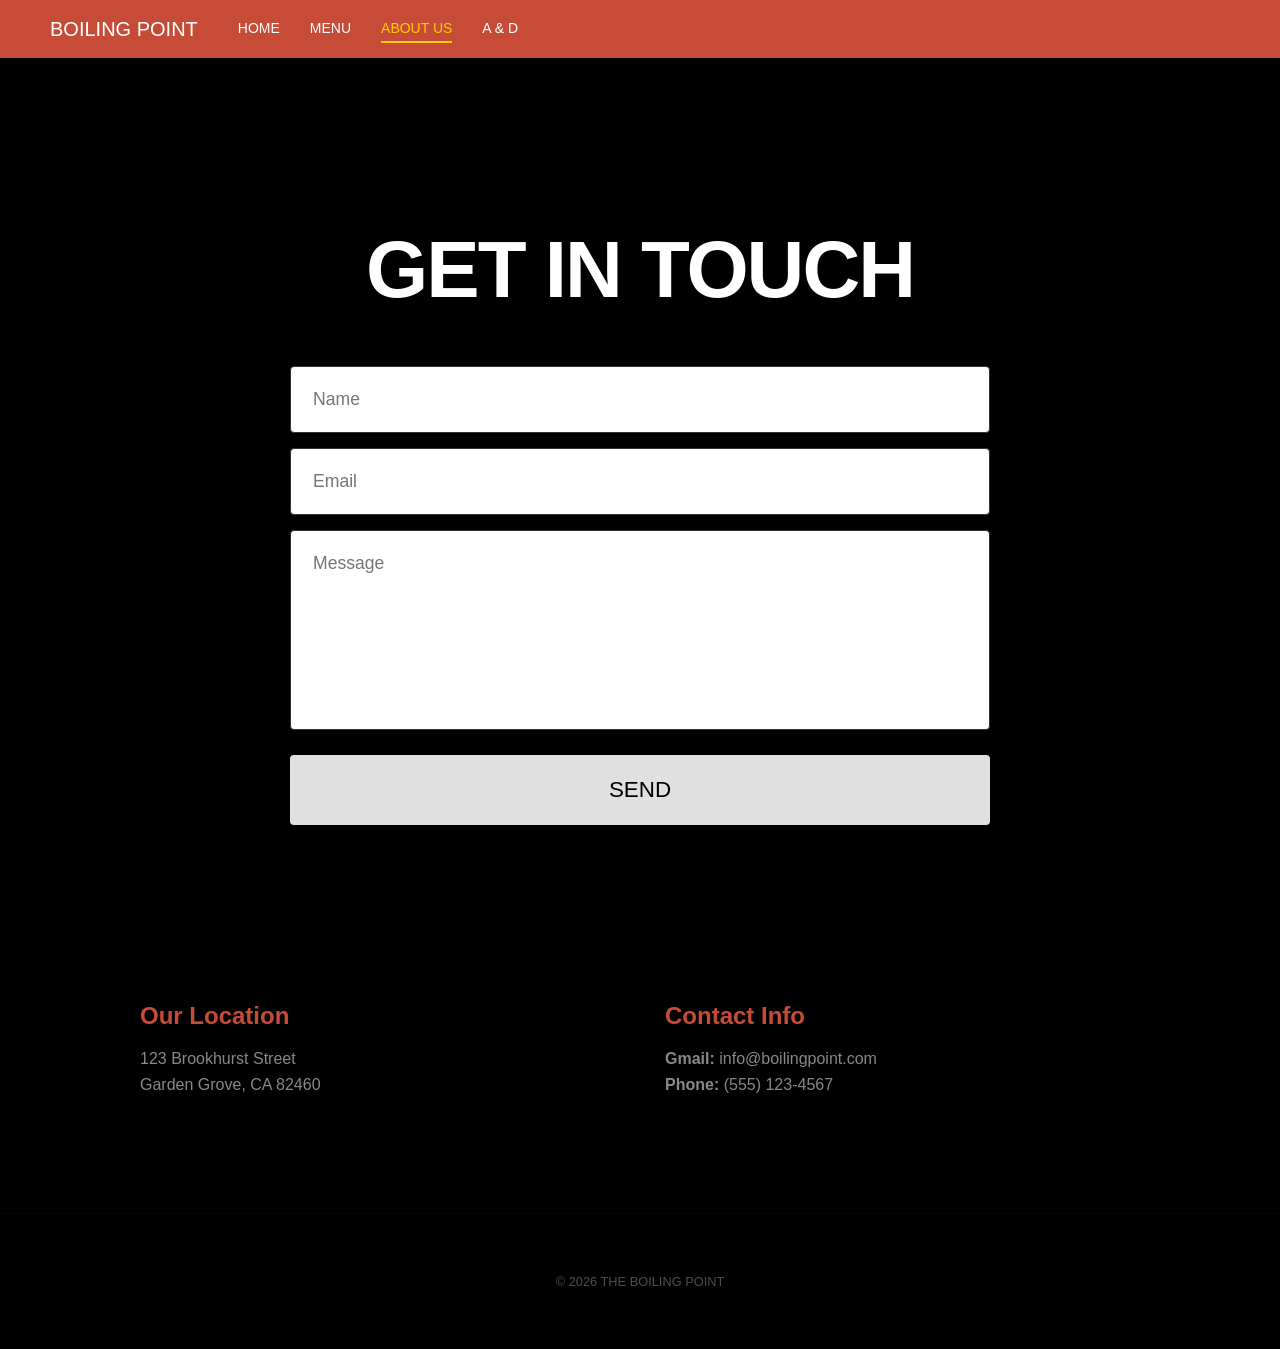
<file: aboutus.html>
<!DOCTYPE html>
<html lang="en">
<head>
    <meta charset="UTF-8">
    <meta name="viewport" content="width=device-width, initial-scale=1.0">
    <title>About Us | The Boiling Point</title>
    <style>
        :root {
            --bp-red: #c64c38;
            --bp-yellow: #ffcc00;
            --dark-bg: #000;
        }

        body, html {
            margin: 0;
            padding: 0;
            font-family: 'Arial Black', Gadget, sans-serif;
            background-color: var(--dark-bg);
            color: white;
            overflow-x: hidden;
        }

        /* --- NAVIGATION (Tab Switching) --- */
        .nav-bar {
            background-color: var(--bp-red);
            padding: 15px 50px;
            display: flex;
            align-items: center;
            justify-content: space-between;
            position: sticky;
            top: 0;
            z-index: 1000;
        }

        .nav-content { display: flex; align-items: center; width: 100%; }
        .logo-text { font-size: 20px; color: white; text-decoration: none; margin-right: 40px; }
        .menu-links { display: flex; gap: 30px; }

        .nav-link {
            color: white;
            text-decoration: none;
            text-transform: uppercase;
            font-size: 14px;
            padding: 5px 0;
            transition: 0.3s;
            border-bottom: 2px solid transparent;
        }

        .nav-link:hover, .nav-link.active {
            color: var(--bp-yellow);
            border-bottom: 2px solid var(--bp-yellow);
        }

        /* --- BLACK CONTACT SECTION --- */
        .contact-container {
            background-color: #000; /* Pure black to match your other pages */
            padding: 100px 20px;
            display: flex;
            flex-direction: column;
            align-items: center;
            text-align: center;
            min-height: 80vh;
        }

        .contact-container h1 {
            font-size: clamp(3rem, 10vw, 5rem);
            margin-bottom: 50px;
            text-transform: uppercase;
            letter-spacing: -2px;
        }

        .contact-form {
            width: 100%;
            max-width: 700px;
            display: flex;
            flex-direction: column;
            gap: 15px;
        }

        /* The "Bigger" clean inputs from your screenshot */
        .contact-form input, 
        .contact-form textarea {
            width: 100%;
            padding: 22px;
            font-size: 1.1rem;
            border: 1px solid #333; /* Dark border for black background */
            border-radius: 4px;
            background-color: #fff;
            color: #000;
            font-family: 'Arial', sans-serif;
            box-sizing: border-box;
        }

        .contact-form textarea {
            min-height: 200px;
            resize: none;
        }

        /* Big Send Button */
        .send-btn {
            width: 100%;
            padding: 22px;
            font-size: 1.4rem;
            background-color: #e0e0e0;
            color: #000;
            border: none;
            border-radius: 4px;
            cursor: pointer;
            font-family: 'Arial Black', sans-serif;
            text-transform: uppercase;
            transition: 0.3s;
            margin-top: 10px;
        }

        .send-btn:hover {
            background-color: var(--bp-yellow);
            transform: scale(1.02);
        }

        /* --- INFO SECTION --- */
        .info-grid {
            max-width: 1000px;
            margin: 0 auto 100px;
            padding: 0 20px;
            display: grid;
            grid-template-columns: 1fr 1fr;
            gap: 50px;
        }

        .info-item h3 {
            color: var(--bp-red);
            font-size: 1.5rem;
            margin-bottom: 10px;
        }

        .info-item p {
            color: #888;
            line-height: 1.6;
            font-family: Arial, sans-serif;
        }

        footer {
            text-align: center;
            padding: 60px;
            opacity: 0.3;
            font-size: 0.8rem;
            border-top: 1px solid #111;
        }

        @media (max-width: 768px) {
            .info-grid { grid-template-columns: 1fr; }
            .nav-bar { padding: 15px 20px; }
        }
    </style>
</head>
<body>

    <nav class="nav-bar">
        <div class="nav-content">
            <a href="index.html" class="logo-text">BOILING POINT</a>
            <div class="menu-links">
                <a href="index.html" class="nav-link">Home</a>
                <a href="menu.html" class="nav-link">Menu</a>
                <a href="aboutus.html" class="nav-link active">About Us</a>
                <a href="d&a.html" class="nav-link">A & D</a>
            </div>
        </div>
    </nav>

    <section class="contact-container">
        <h1>Get In Touch</h1>
        
        <form class="contact-form" action="#">
            <input type="text" placeholder="Name" required>
            <input type="email" placeholder="Email" required>
            <textarea placeholder="Message" required></textarea>
            <button type="submit" class="send-btn">Send</button>
        </form>
    </section>

    <section class="info-grid">
        <div class="info-item">
            <h3>Our Location</h3>
            <p>123 Brookhurst Street<br>Garden Grove, CA 82460</p>
        </div>
        <div class="info-item">
            <h3>Contact Info</h3>
            <p><strong>Gmail:</strong> info@boilingpoint.com<br><strong>Phone:</strong> (555) 123-4567</p>
        </div>
    </section>

    <footer>&copy; 2026 THE BOILING POINT</footer>

</body>
</html>
</file>
